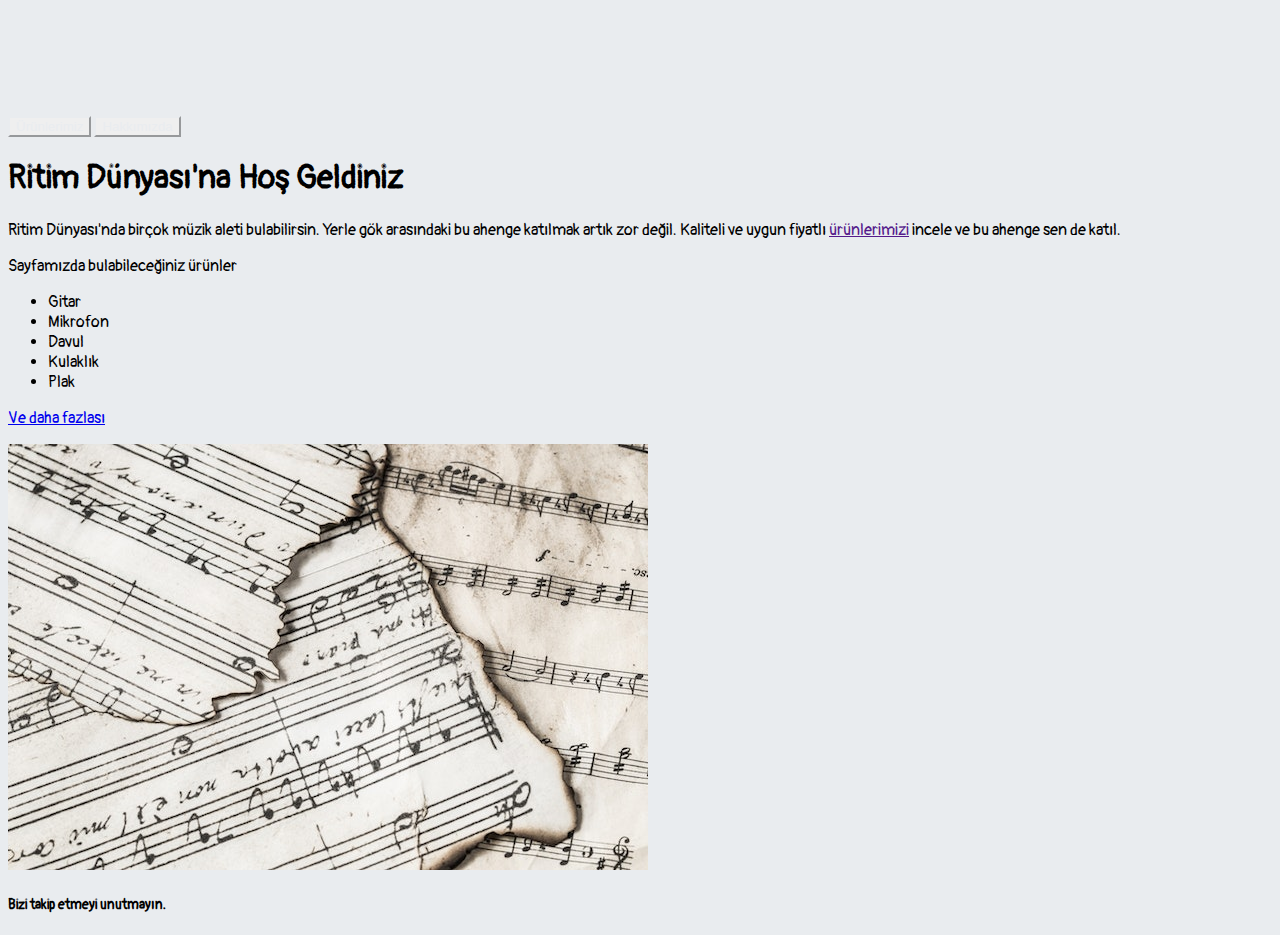
<file: index.html>
<!doctype html>
<html lang="en">

<head>
    <meta charset="utf-8">
    <meta name="viewport" content="width=device-width, initial-scale=1">
    <title>RİTİM DÜNYASI</title>
    <link href="https://cdn.jsdelivr.net/npm/bootstrap@5.2.2/dist/css/bootstrap.min.css" rel="stylesheet"
        integrity="sha384-Zenh87qX5JnK2Jl0vWa8Ck2rdkQ2Bzep5IDxbcnCeuOxjzrPF/et3URy9Bv1WTRi" crossorigin="anonymous">
    <link rel="stylesheet" href="style.css">
    <link rel="stylesheet" href="https://cdnjs.cloudflare.com/ajax/libs/font-awesome/6.2.0/css/all.min.css"
        integrity="sha512-xh6O/CkQoPOWDdYTDqeRdPCVd1SpvCA9XXcUnZS2FmJNp1coAFzvtCN9BmamE+4aHK8yyUHUSCcJHgXloTyT2A=="
        crossorigin="anonymous" referrerpolicy="no-referrer" />
    <link rel="preconnect" href="https://fonts.googleapis.com">
    <link rel="preconnect" href="https://fonts.gstatic.com" crossorigin>
    <link href="https://fonts.googleapis.com/css2?family=Pangolin&display=swap" rel="stylesheet">
</head>

<body>
    <nav role="navigation" class="navbar bg-dark px-5 mb-0 ">
        <div class=" ms-1 fs-1">RİTİM DÜNYASI</div>
        <figure class="text-center ">
            <blockquote class="blockquote fs-2 pt-5">
                <p>Müzik, gökle toprak arasında bir ahenktir.</p>
            </blockquote>
            <figcaption class="blockquote-footer fs-2">
                Konfüçyus
            </figcaption>
        </figure>
        <div class="d-grid gap-2 d-md-flex justify-content-md-end">
            <a href="urunlerimiz.html"><button class="btn btn-outline-warning me-md-2"
                    type="button">Ürünlerimiz</button></a>
            <a href="hakkımızda.html">
                <button class="btn btn-outline-warning" type="button">Hakkımızda</button>
            </a>
        </div>
    </nav>
    <div class="jumbotron mb-0 mt-0 ">
        <h1 class="display-4 text-center pt-5 fw-bold ">Ritim Dünyası'na Hoş Geldiniz</h1>
        <p class="lead mx-5 p-5 fw-bold mb-0">Ritim Dünyası'nda birçok müzik aleti bulabilirsin. Yerle gök arasındaki bu
            ahenge katılmak
            artık zor değil. Kaliteli ve uygun fiyatlı <a href="">ürünlerimizi</a> incele ve bu ahenge sen de katıl.
        </p>
    </div>
    <div class="row mt-0 pt-5">
        <div class="col-6">
            <p class="ms-5 fs-2">Sayfamızda bulabileceğiniz ürünler</p>
            <ul class="ms-5 fs-2">
                <li class="">
                    Gitar <i class="fa-solid fa-guitar"></i></i>
                </li>
                <li class=""> Mikrofon <i class="fa-solid fa-microphone"></i></i> </li>
                <li class="">Davul <i class="fa-solid fa-drum"></i></li>
                <li class="">Kulaklık <i class="fa-solid fa-headphones"></i></li>
                <li class="">Plak <i class="fa-solid fa-compact-disc"></i></li>
            </ul>
            <p class="lead">
                <a class="btn btn-dark btn-lg ms-5" href="urunlerimiz.html" role="button">Ve daha fazlası</a>
            </p>


        </div>
        <div class="col-6">
            <img class="img-fluid  rounded" src="muzik.jpg" alt="">
        </div>
        <div class="text-center mb-3 mt-5">
            <h5>Bizi takip etmeyi unutmayın.</h5>
            <a href=""><i class="fa-brands fa-facebook fs-3"></i></a>
            <a href=""><i class="fa-brands fa-instagram px-3 fs-3"></i></a>
            <a href=""><i class="fa-brands fa-twitter fs-3"></i></a>
        </div>
    </div>





    <script src="https://cdn.jsdelivr.net/npm/bootstrap@5.2.2/dist/js/bootstrap.bundle.min.js"
        integrity="sha384-OERcA2EqjJCMA+/3y+gxIOqMEjwtxJY7qPCqsdltbNJuaOe923+mo//f6V8Qbsw3"
        crossorigin="anonymous"></script>
</body>

</html>
</file>
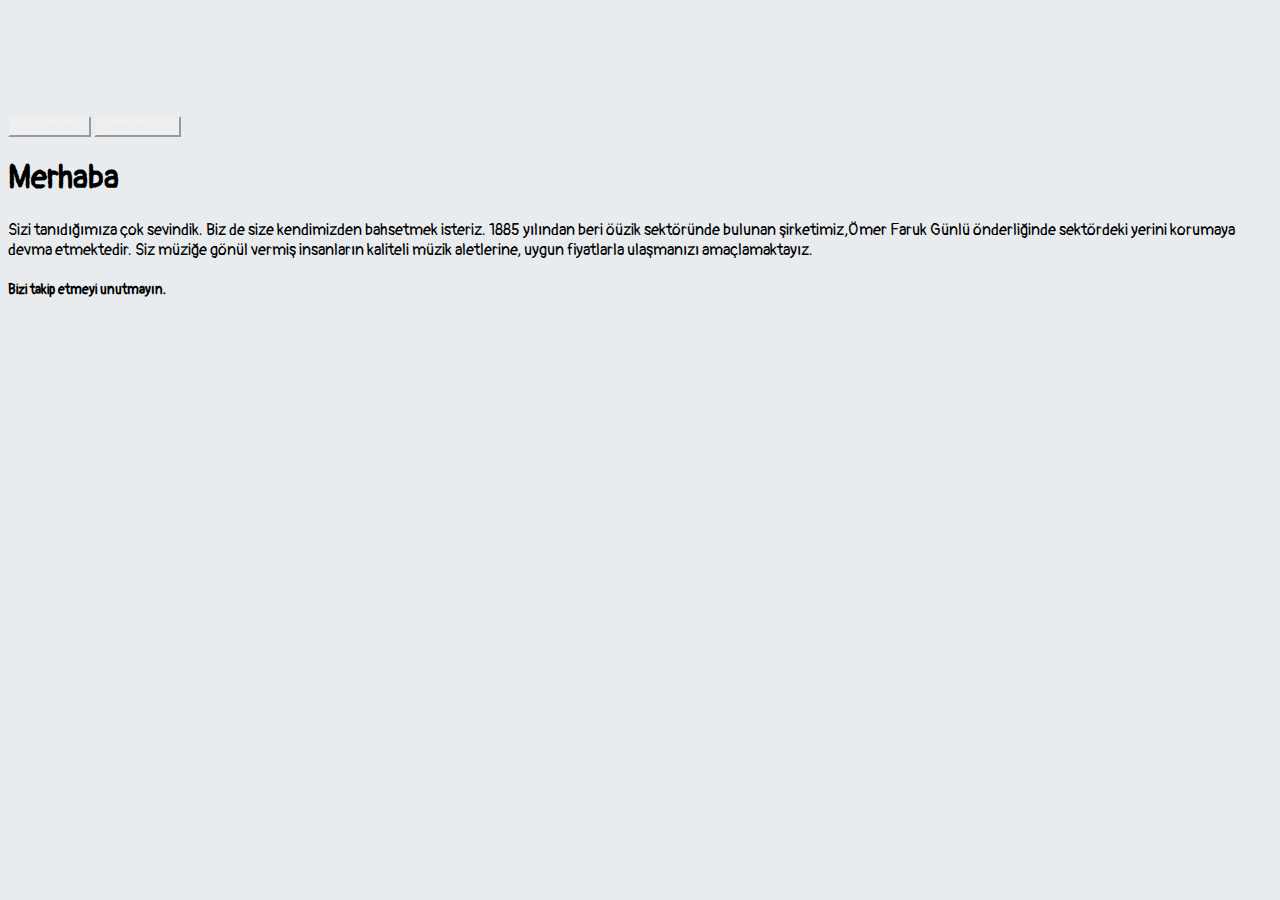
<file: hakkımızda.html>
<!doctype html>
<html lang="en">

<head>
    <meta charset="utf-8">
    <meta name="viewport" content="width=device-width, initial-scale=1">
    <title>RİTİM DÜNYASI</title>
    <link href="https://cdn.jsdelivr.net/npm/bootstrap@5.2.2/dist/css/bootstrap.min.css" rel="stylesheet"
        integrity="sha384-Zenh87qX5JnK2Jl0vWa8Ck2rdkQ2Bzep5IDxbcnCeuOxjzrPF/et3URy9Bv1WTRi" crossorigin="anonymous">
    <link rel="stylesheet" href="style.css">
    <link rel="stylesheet" href="https://cdnjs.cloudflare.com/ajax/libs/font-awesome/6.2.0/css/all.min.css"
        integrity="sha512-xh6O/CkQoPOWDdYTDqeRdPCVd1SpvCA9XXcUnZS2FmJNp1coAFzvtCN9BmamE+4aHK8yyUHUSCcJHgXloTyT2A=="
        crossorigin="anonymous" referrerpolicy="no-referrer" />
    <link rel="preconnect" href="https://fonts.googleapis.com">
    <link rel="preconnect" href="https://fonts.gstatic.com" crossorigin>
    <link href="https://fonts.googleapis.com/css2?family=Pangolin&display=swap" rel="stylesheet">
</head>

<body>
    <nav role="navigation" class="navbar bg-dark px-5 mb-0 ">
        <div class=" ms-1 fs-1">
            <a style="color: #e9ecef; text-decoration-line:none;" href="index.html">
                RİTİM DÜNYASI
            </a>
        </div>
        <figure class="text-center ">
            <blockquote class="blockquote fs-2 pt-5">
                <p>Müzik, gökle toprak arasında bir ahenktir.</p>
            </blockquote>
            <figcaption class="blockquote-footer fs-2">
                Konfüçyus
            </figcaption>
        </figure>
        <div class="d-grid gap-2 d-md-flex justify-content-md-end">
            <a href="urunlerimiz.html"><button class="btn btn-outline-warning me-md-2"
                    type="button">Ürünlerimiz</button></a>
            <a href="hakkımızda.html">
                <button class="btn btn-outline-warning" type="button">Hakkımızda</button>
            </a>
        </div>
    </nav>
    <div style="height: 600px;" class="container text-center p-5">
        <h1>Merhaba</h1>
        <p>Sizi tanıdığımıza çok sevindik. Biz de size kendimizden bahsetmek isteriz. 1885 yılından beri öüzik
            sektöründe bulunan şirketimiz,Ömer Faruk Günlü önderliğinde sektördeki yerini korumaya devma etmektedir. Siz
            müziğe gönül vermiş insanların kaliteli müzik aletlerine, uygun fiyatlarla ulaşmanızı amaçlamaktayız.</p>
        <div class="text-center mb-3 mt-5">
            <h5>Bizi takip etmeyi unutmayın.</h5>
            <a href=""><i class="fa-brands fa-facebook fs-3"></i></a>
            <a href=""><i class="fa-brands fa-instagram px-3 fs-3"></i></a>
            <a href=""><i class="fa-brands fa-twitter fs-3"></i></a>
        </div>
    </div>
</body>
</file>
<file: style.css>
html {
    background-color: #E9ECEF;
}
.navbar {
    color: #e9ecef;
    font-family: 'Pangolin', cursive;
    
}

.row {
    font-family: 'Pangolin', cursive;
    background-color: #E9ECEF;
}
.jumbotron {
    font-family: 'Pangolin', cursive;
    background-color: #E9ECEF;
    
    
}

.btn-outline-warning {
    color: #e9ecef;
    border-color: #e9ecef;
}
.container {
    width: 100%;
    font-family: 'Pangolin', cursive;
    background-color: #E9ECEF;
    

}

.card {
    height: 450px;
    margin-bottom: 15px;
    margin-top: 5px;
    
}
</file>
